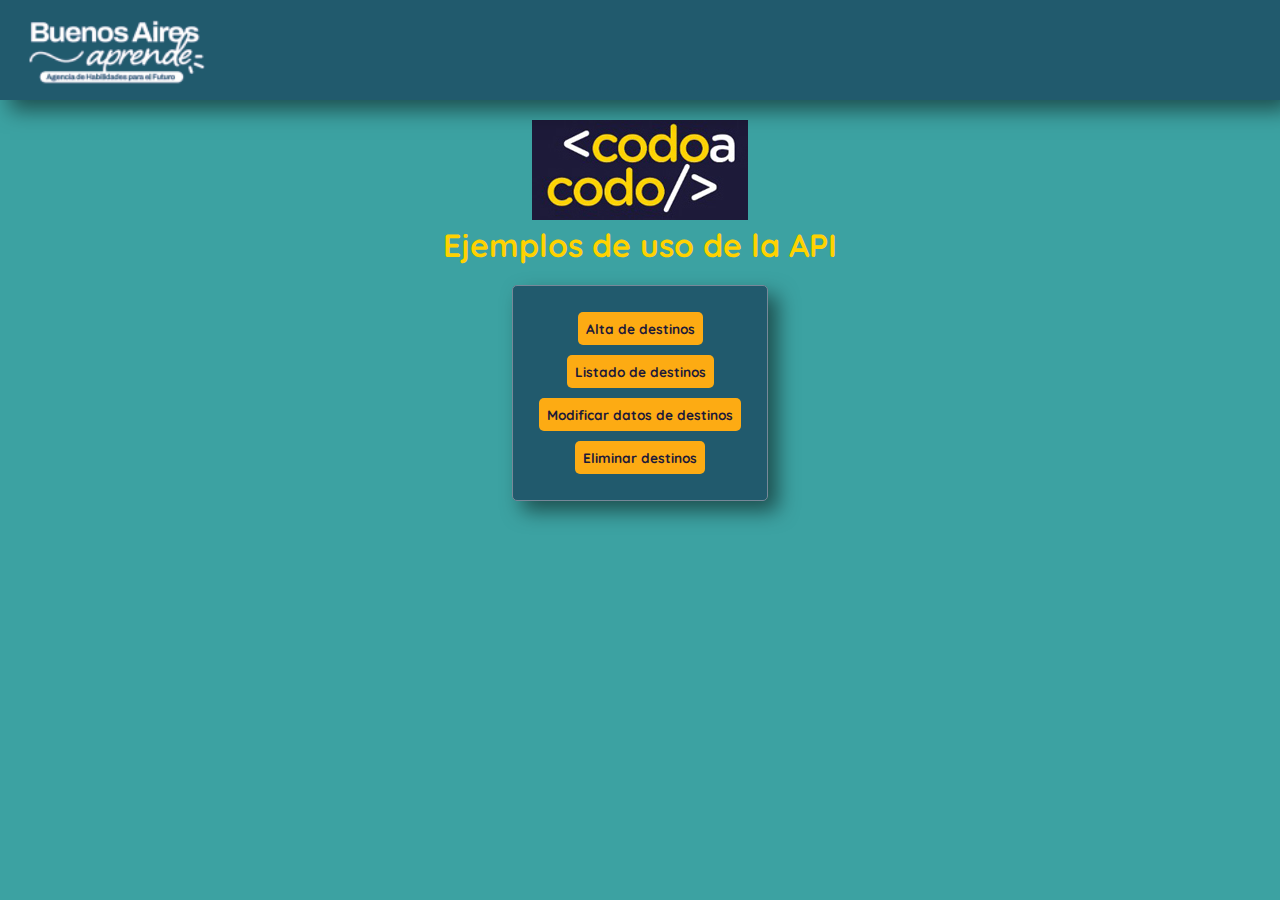
<file: index.html>
<!DOCTYPE html>
<html lang="es">

<head>
    <meta charset="UTF-8">
    <meta name="viewport" content="width=device-width, initial-scale=1.0">
    <title>Ejemplo de uso de la API 🚀</title>
    <link rel="stylesheet" href="./static/css/estilos.css">
</head>

<body>
    <header>
        <nav class="navbar-index">
            <img class="logo-nav" src="./static/imagenes/logos-nav.webp" alt="logo agencia de aprendizaje">
        </nav>
    </header>

    <div>
        <div class="logo-centrado">
            <img src="./static/imagenes/logo_Codo.jpg" alt="logo">
        </div>
        <h1>Ejemplos de uso de la API</h1><br>
        <table>
            <tr>
                <td class="contenedor-centrado"><a href="altas.html">Alta de destinos</a></td>
            </tr>
            <tr>
                <td class="contenedor-centrado"><a href="listado.html">Listado de destinos</a></td>
            </tr>
            <tr>
                <td class="contenedor-centrado"><a href="modificaciones.html">Modificar datos de destinos</a></td>
            </tr>
            <tr>
                <td class="contenedor-centrado"><a href="listadoEliminar.html">Eliminar destinos</a></td>
            </tr>
        </table>
    </div>
</body>

</html>
</file>
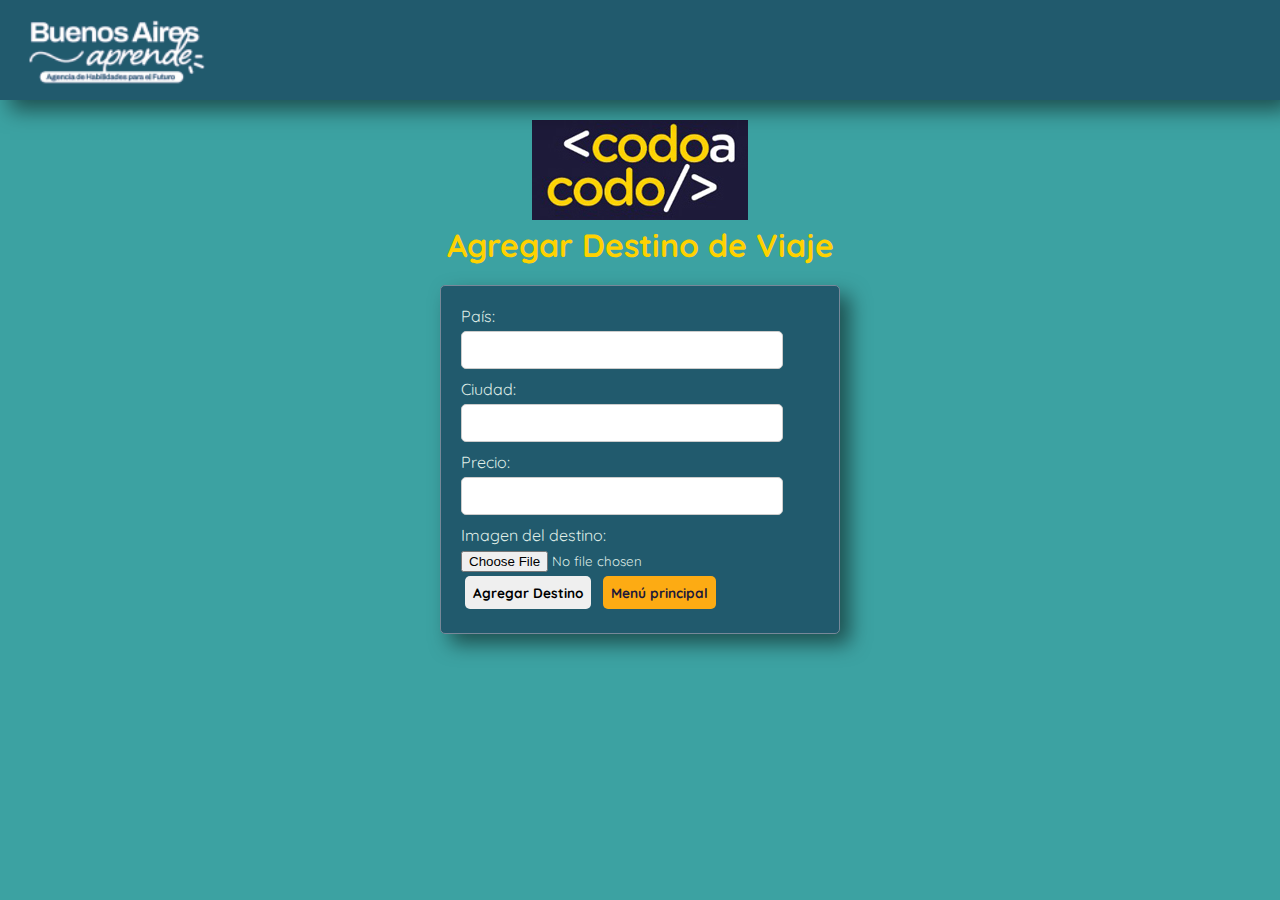
<file: altas.html>
<!DOCTYPE html>
<html lang="es">

<head>
    <meta charset="UTF-8">
    <meta http-equiv="X-UA-Compatible" content="IE=edge">
    <meta name="viewport" content="width=device-width, initial-scale=1.0">
    <title>Agregar Destino 🌍</title>
    <link rel="stylesheet" href="./static/css/estilos.css">
</head>

<body>
    <header>
        <nav class="navbar-index ">
            <img class="logo-nav" src="./static/imagenes/logos-nav.webp" alt="logo agencia de aprendizaje">
        </nav>
    </header>

    <div class="logo-centrado">
        <img src="./static/imagenes/logo_Codo.jpg" alt="logo">
    </div>
    <h1>Agregar Destino de Viaje</h1><br>

    <!-- enctype="multipart/form-data" es necesario para enviar archivos al backend. -->
    <form id="formulario" enctype="multipart/form-data">
        
        <label for="pais">País:</label>
        <input type="text" id="pais" name="pais" required><br>

        <label for="ciudad">Ciudad:</label>
        <input type="text" id="ciudad" name="ciudad" required><br>

        <label for="precio">Precio:</label>
        <input type="number" step="0.01" id="precio" name="precio" required><br>

        <label for="imagenDestino">Imagen del destino:</label>
        <input type="file" id="imagenDestino" name="imagen">
        
        <button type="submit">Agregar Destino</button>
        <a href="index.html">Menú principal</a>
    </form>
    
    <script>
        const URL = "http://127.0.0.1:5000/"
        // const URL = "https://juanpablocodo.pythonanywhere.com/"

        // Al subir al servidor, deberá utilizarse la siguiente ruta. USUARIO debe ser reemplazado por el nombre de usuario de Pythonanywhere
        // const URL = "https://USUARIO.pythonanywhere.com/"
        

        // Capturamos el evento de envío del formulario
        document.getElementById('formulario').addEventListener('submit', function (event) {
            event.preventDefault(); // Evitamos que se envíe el form 

            var formData = new FormData(this);
    
            // Realizamos la solicitud POST al servidor
            fetch(URL + 'destinos', {
                method: 'POST',
                body: formData // Aquí enviamos formData. Dado que formData puede contener archivos, no se utiliza JSON.
            })

            // Después de realizar la solicitud POST, se utiliza el método then() para manejar la respuesta del servidor.
            .then(function (response) {
                    if (response.ok) { 
                        // Si la respuesta es exitosa, convierte los datos de la respuesta a formato JSON.
                        return response.json(); 
                    } else {
                        // Si hubo un error, lanzar explícitamente una excepción
                        // para ser "catcheada" más adelante
                        throw new Error('Error al agregar el destino.');
                    }
            })

                // Respuesta OK, muestra una alerta informando que el destino se agregó correctamente y limpia los campos del formulario para que puedan ser utilizados para un nuevo destino.
                .then(function (data) {
                    alert('Destino agregado correctamente.');
                })

                // En caso de error, mostramos una alerta con un mensaje de error.
                .catch(function (error) {
                    alert('Error al agregar el destino.');
                })

                // Limpiar el formulario en ambos casos (éxito o error)
                .finally(function () {
                    document.getElementById('pais').value = "";
                    document.getElementById('ciudad').value = "";
                    document.getElementById('precio').value = "";
                    document.getElementById('imagenDestino').value = "";
                });
        })
    </script>
</body>

</html>
</file>
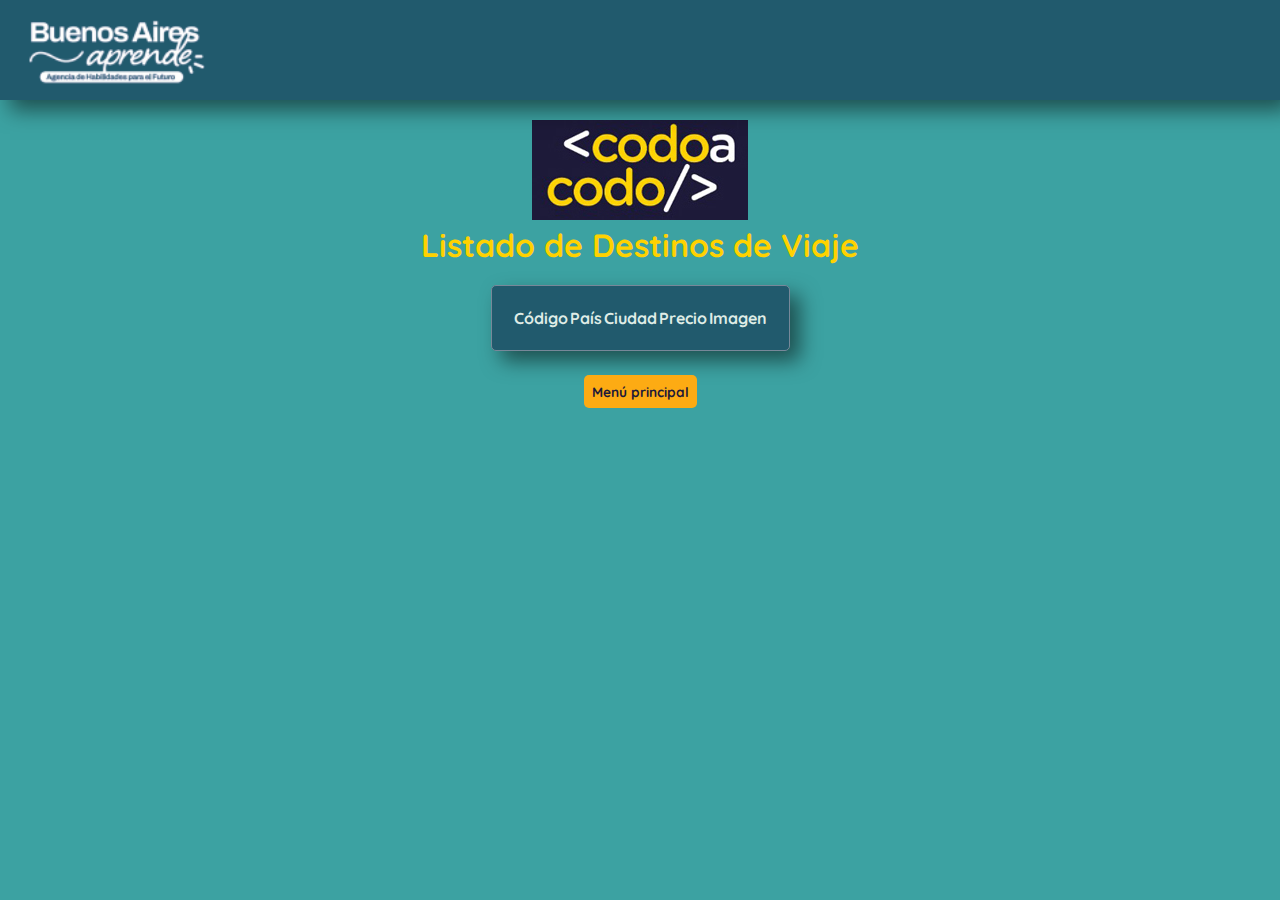
<file: listado.html>
<!DOCTYPE html>
<html lang="es">

<head>
    <meta charset="UTF-8">
    <meta name="viewport" content="width=device-width, initial-scale=1.0">
    <title>Listado de Destinos 🚀</title>
    <link rel="stylesheet" href="./static/css/estilos.css">
</head>

<body>
    <header>
        <nav class="navbar-index ">
            <img class="logo-nav" src="./static/imagenes/logos-nav.webp" alt="logo agencia de aprendizaje">
        </nav>
    </header>

    <div class="logo-centrado">
        <img src="./static/imagenes/logo_Codo.jpg" alt="logo">
    </div>
    <h1>Listado de Destinos de Viaje</h1><br>

    <table>
        <thead>
            <tr>
                <th>Código</th>
                <th>País</th>
                <th>Ciudad</th>
                <th align="right">Precio</th>
                <th>Imagen</th>
            </tr>
        </thead>
        <tbody id="tablaDestinos"></tbody>
    </table><br>

    <div class="contenedor-centrado">
        <a href="index.html">Menú principal</a>
    </div>

    <script>
        const URL = "http://127.0.0.1:5000/";
        // const URL = "https://juanpablocodo.pythonanywhere.com/";

        // Al subir al servidor, deberá utilizarse la siguiente ruta. USUARIO debe ser reemplazado por el nombre de usuario de Pythonanywhere
        // const URL = "https://USUARIO.pythonanywhere.com/";

        // Realizamos la solicitud GET al servidor para obtener todos los destinos de viaje.
        fetch(URL + 'destinos')
            .then(function (response) {
                if (response.ok) {
                    return response.json(); // Convierte la respuesta a JSON si es exitosa.
                } else {
                    throw new Error('Error al obtener los destinos.'); // Lanza un error si la respuesta no es exitosa.
                }
            })
            .then(function (data) {
                let tablaDestinos = document.getElementById('tablaDestinos'); // Obtiene la referencia a la tabla en el HTML.

                // Itera sobre cada destino y crea filas para la tabla.
                for (let destino of data) {
                    let fila = document.createElement('tr'); // Crea una nueva fila para cada destino.

                    // Llena la fila con los datos del destino.
                    fila.innerHTML = '<td>' + destino.codigo + '</td>' +
                        '<td>' + destino.pais + '</td>' +
                        '<td>' + destino.ciudad + '</td>' +
                        '<td align="right">' + destino.precio + '</td>' +
                        '<td><img src="./static/imagenes/' + destino.imagen_url + '" alt="Imagen del destino" style="width: 100px;"></td>';

                    tablaDestinos.appendChild(fila); // Agrega la fila a la tabla de destinos.
                }
            })
            .catch(function (error) {
                alert('Error al obtener los destinos.'); // Maneja errores mostrando una alerta.
            });
    </script>
</body>

</html>
</file>
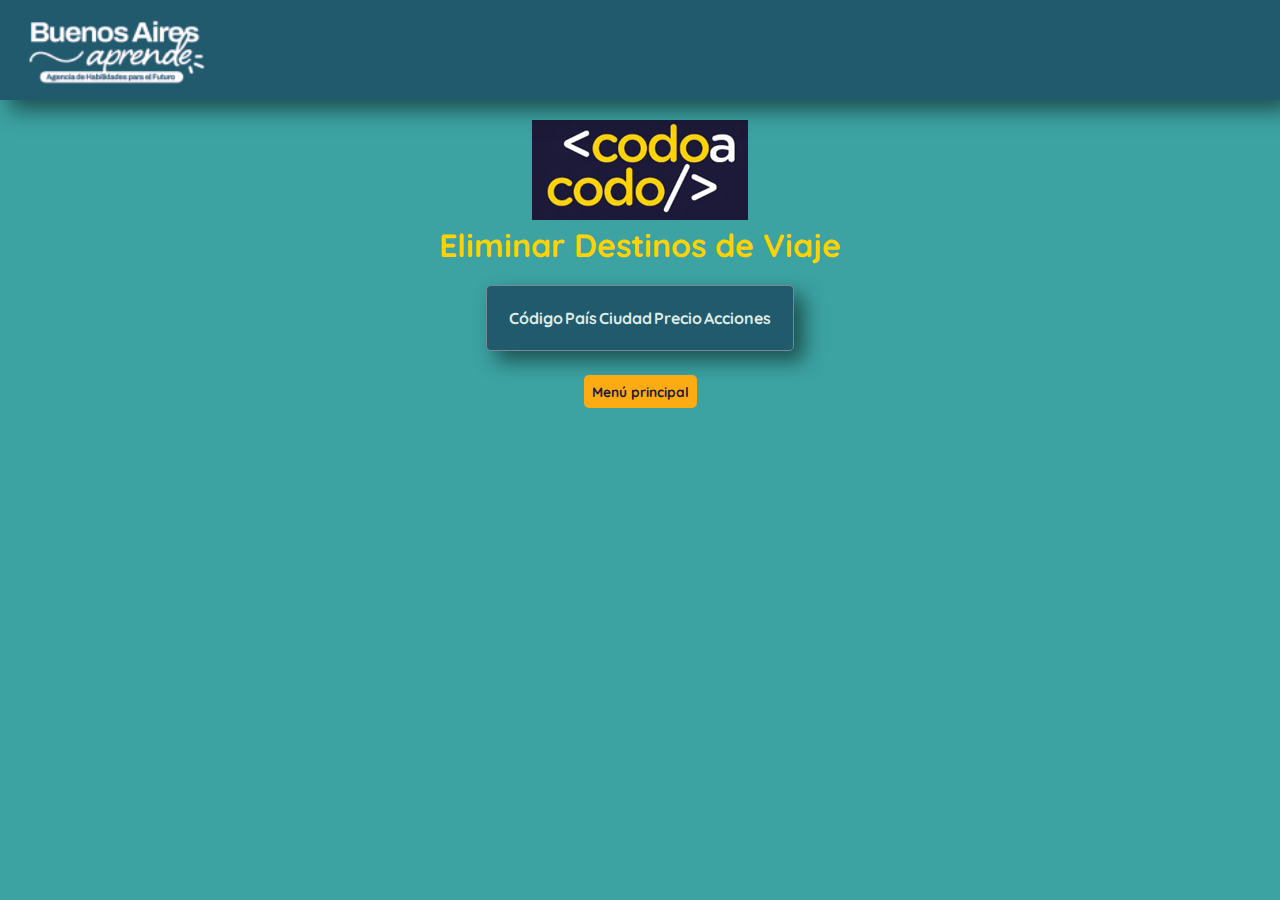
<file: listadoEliminar.html>
<!DOCTYPE html>
<html lang="es">

<head>
    <meta charset="UTF-8">
    <meta http-equiv="X-UA-Compatible" content="IE=edge">
    <meta name="viewport" content="width=device-width, initial-scale=1.0">
    <title>Eliminar Destinos de Viaje 🚀</title>
    <link rel="stylesheet" href="./static/css/estilos.css">
</head>

<body>
    <header>
        <nav class="navbar-index">
            <img class="logo-nav" src="./static/imagenes/logos-nav.webp" alt="logo agencia de aprendizaje">
        </nav>
    </header>

    <div class="logo-centrado">
        <img src="./static/imagenes/logo_Codo.jpg" alt="logo">
    </div>
    <h1>Eliminar Destinos de Viaje</h1><br>

    <table id="destinos-table">
        <thead>
            <tr>
                <th>Código</th>
                <th>País</th>
                <th>Ciudad</th>
                <th align="right">Precio</th>
                <th>Acciones</th>
            </tr>
        </thead>
        <tbody>
        </tbody>
    </table><br>

    <div class="contenedor-centrado">
        <a href="index.html">Menú principal</a>
    </div>

    <script>
        const URL = "http://127.0.0.1:5000/";
        // const URL = "https://juanpablocodo.pythonanywhere.com/";

        // Obtiene la lista de destinos de viaje desde el servidor
        function obtenerDestinos() {
            fetch(URL + 'destinos')
                .then(response => {
                    if (response.ok) { return response.json(); }
                })
                .then(data => {
                    const destinosTable = document.getElementById('destinos-table').getElementsByTagName('tbody')[0];
                    destinosTable.innerHTML = '';
                    data.forEach(destino => {
                        const row = destinosTable.insertRow();
                        row.innerHTML = `
                            <td>${destino.codigo}</td>
                            <td>${destino.pais}</td>
                            <td>${destino.ciudad}</td>
                            <td align="right">${destino.precio}</td>
                            <td><button onclick="eliminarDestino('${destino.codigo}')">Eliminar</button></td>
                        `;
                    });
                })
                .catch(error => {
                    console.log('Error:', error);
                    alert('Error al obtener los destinos de viaje.');
                });
        }

        // Función para eliminar un destino de viaje por su código
        function eliminarDestino(codigo) {
            if (confirm('¿Estás seguro de que quieres eliminar este destino de viaje?')) {
                fetch(URL + `destinos/${codigo}`, { method: 'DELETE' })
                    .then(response => {
                        if (response.ok) {
                            obtenerDestinos(); // Actualiza la lista de destinos después de eliminar uno.
                            alert('Destino de viaje eliminado correctamente.');
                        }
                    })
                    .catch(error => {
                        alert('Error al eliminar el destino de viaje.');
                    });
            }
        }

        // Cargar la lista de destinos de viaje cuando la página se carga completamente.
        document.addEventListener('DOMContentLoaded', obtenerDestinos);
    </script>
</body>

</html>
</file>
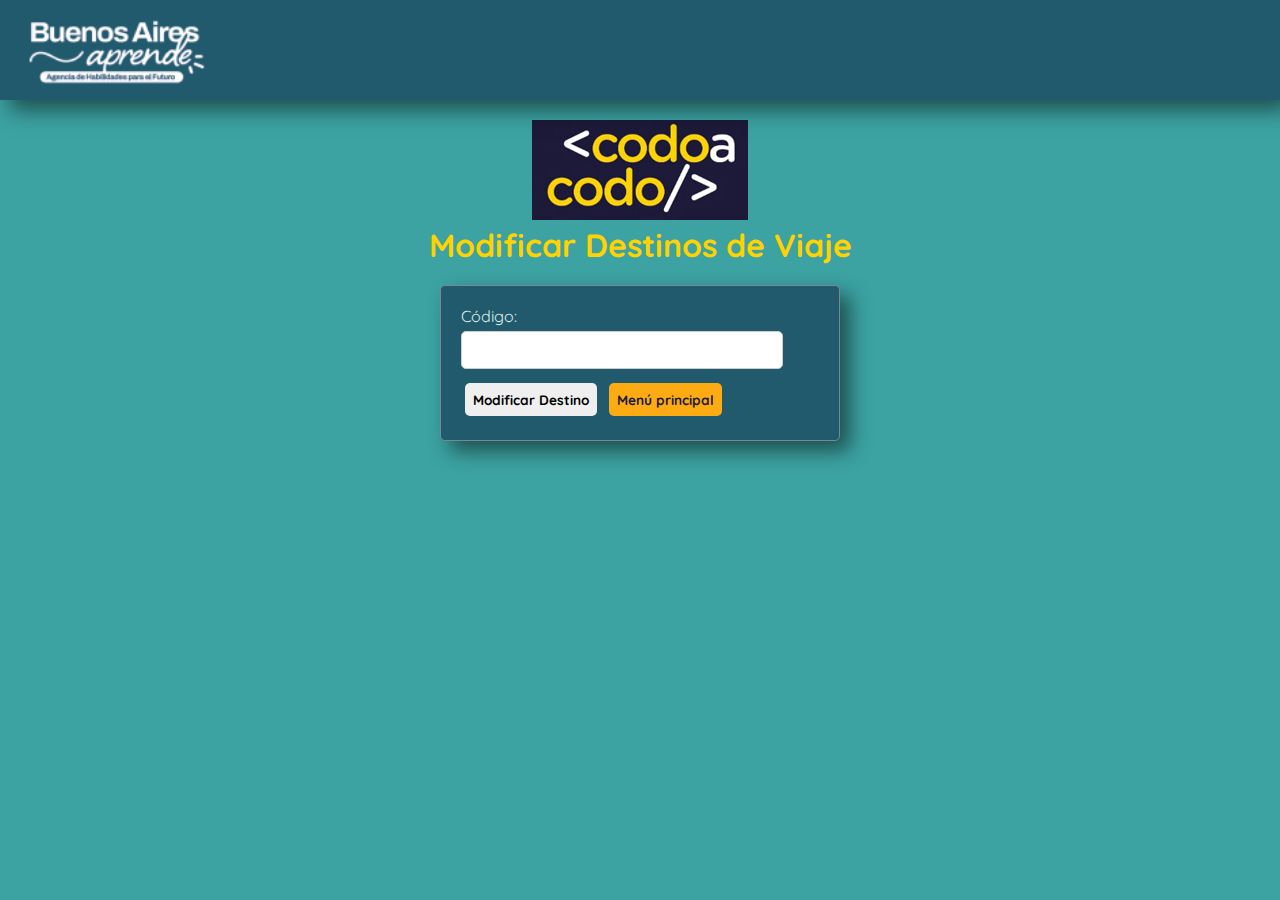
<file: modificaciones.html>
<!DOCTYPE html>
<html lang="es">

<head>
    <meta charset="UTF-8">
    <meta http-equiv="X-UA-Compatible" content="IE=edge">
    <meta name="viewport" content="width=device-width, initial-scale=1.0">
    <title>Modificar Destinos de Viaje 🚀</title>
    <link rel="stylesheet" href="./static/css/estilos.css">
</head>

<body>
    <header>
        <nav class="navbar-index">
            <img class="logo-nav" src="./static/imagenes/logos-nav.webp" alt="logo agencia de aprendizaje">
        </nav>
    </header>

    <div class="logo-centrado">
        <img src="./static/imagenes/logo_Codo.jpg" alt="logo">
    </div>
    <h1>Modificar Destinos de Viaje</h1><br>

    <!-- Contenedor principal que será controlado por JavaScript. Este contenedor tendrá dos formularios. -->
    <div id="app">
        <!-- Primer formulario: Selector de destino de viaje. Llama a la función obtenerDestino cuando se envíe el formulario -->
        <form id="form-obtener-destino">
            <label for="codigo">Código:</label>
            <input type="text" id="codigo" required><br>
            <button type="submit">Modificar Destino</button> <a href="index.html">Menú principal</a>
        </form>

        <!-- Segundo formulario: se muestra solo si mostrarDatosDestino es verdadero. Llama a la función guardarCambios -->
        <div id="datos-destino" style="display: none;">
            <h2>Datos del Destino de Viaje</h2>
            <form id="form-guardar-cambios">
                <label for="paisModificar">País:</label>
                <input type="text" id="paisModificar" required><br>

                <label for="ciudadModificar">Ciudad:</label>
                <input type="text" id="ciudadModificar" required><br>

                <label for="precioModificar">Precio:</label>
                <input type="number" step="0.01" id="precioModificar" required><br>

                <!-- Imagen actual del destino - Debe comentarse al subirse al servidor-->
                <img id="imagen-actual" style="max-width: 200px; display: none;">
                <!-- Vista previa de la nueva imagen seleccionada -->
                <img id="imagen-vista-previa" style="max-width: 200px; display: none;">

                <!-- Input para nueva imagen -->
                <label for="nuevaImagen">Nueva Imagen:</label>
                <input type="file" id="nuevaImagen"><br>

                <br>
                <button type="submit">Guardar Cambios</button>
                <a href="modificaciones.html">Cancelar</a>
            </form>
        </div>
    </div>
    <script>
        const URL = "http://127.0.0.1:5000/";
        // const URL = "https://juanpablocodo.pythonanywhere.com/";

        // Variables de estado para controlar la visibilidad y los datos del formulario
        let codigo = '';
        let pais = '';
        let ciudad = '';
        let precio = '';
        let imagen_url = '';
        let imagenSeleccionada = null;
        let imagenUrlTemp = null;
        let mostrarDatosDestino = false;

        document.getElementById('form-obtener-destino').addEventListener('submit', obtenerDestino);
        document.getElementById('form-guardar-cambios').addEventListener('submit', guardarCambios);
        document.getElementById('nuevaImagen').addEventListener('change', seleccionarImagen);

        // Se ejecuta cuando se envía el formulario de consulta. Realiza una solicitud GET a la API y obtiene los datos del destino de viaje correspondiente al código ingresado.
        function obtenerDestino(event) {
            event.preventDefault();
            codigo = document.getElementById('codigo').value;
            fetch(URL + 'destinos/' + codigo)
                .then(response => {
                    if (response.ok) {
                        return response.json()
                    } else {
                        throw new Error('Error al obtener los datos del destino de viaje.')
                    }
                })
                .then(data => {
                    pais = data.pais;
                    ciudad = data.ciudad;
                    precio = data.precio;
                    imagen_url = data.imagen_url;
                    mostrarDatosDestino = true; // Activa la vista del segundo formulario
                    mostrarFormulario();
                })
                .catch(error => {
                    alert('Código no encontrado.');
                });
        }

        // Muestra el formulario con los datos del destino de viaje
        function mostrarFormulario() {
            if (mostrarDatosDestino) {
                document.getElementById('paisModificar').value = pais;
                document.getElementById('ciudadModificar').value = ciudad;
                document.getElementById('precioModificar').value = precio;

                const imagenActual = document.getElementById('imagen-actual');
                if (imagen_url && !imagenSeleccionada) { // Verifica si imagen_url no está vacía y no se ha seleccionado una imagen
                    imagenActual.src = './static/imagenes/' + imagen_url;
                    // Al subir al servidor, deberá utilizarse la siguiente ruta. USUARIO debe ser reemplazado por el nombre de usuario de Pythonanywhere
                    // imagenActual.src = 'https://www.pythonanywhere.com/user/USUARIO/files/home/USUARIO/mysite/static/imagenes/' + imagen_url;
                    imagenActual.style.display = 'block'; // Muestra la imagen actual
                } else {
                    imagenActual.style.display = 'none'; // Oculta la imagen si no hay URL
                }

                document.getElementById('datos-destino').style.display = 'block';
            } else {
                document.getElementById('datos-destino').style.display = 'none';
            }
        }

        // Se activa cuando el usuario selecciona una imagen para cargar.
        function seleccionarImagen(event) {
            const file = event.target.files[0];
            imagenSeleccionada = file;
            imagenUrlTemp = URL.createObjectURL(file); // Crea una URL temporal para la vista previa

            const imagenVistaPrevia = document.getElementById('imagen-vista-previa');
            imagenVistaPrevia.src = imagenUrlTemp;
            imagenVistaPrevia.style.display = 'block';
        }

        // Se usa para enviar los datos modificados del destino de viaje al servidor.
        function guardarCambios(event) {
            event.preventDefault();

            const formData = new FormData();
            formData.append('codigo', codigo);
            formData.append('pais', document.getElementById('paisModificar').value);
            formData.append('ciudad', document.getElementById('ciudadModificar').value);
            formData.append('precio', document.getElementById('precioModificar').value);

            // Si se ha seleccionado una imagen nueva, la añade al formData. 
            if (imagenSeleccionada) {
                formData.append('imagen', imagenSeleccionada, imagenSeleccionada.name);
            }

            fetch(URL + 'destinos/' + codigo, {
                method: 'PUT',
                body: formData,
            })
                .then(response => {
                    if (response.ok) {
                        return response.json()
                    } else {
                        throw new Error('Error al guardar los cambios del destino de viaje.')
                    }
                })
                .then(data => {
                    alert('Destino de viaje actualizado correctamente.');
                    limpiarFormulario();
                })
                .catch(error => {
                    console.error('Error:', error);
                    alert('Error al actualizar el destino de viaje.');
                });
        }

        // Restablece todas las variables relacionadas con el formulario a sus valores iniciales, lo que efectivamente "limpia" el formulario.
        function limpiarFormulario() {
            document.getElementById('codigo').value = '';
            document.getElementById('paisModificar').value = '';
            document.getElementById('ciudadModificar').value = '';
            document.getElementById('precioModificar').value = '';
            document.getElementById('nuevaImagen').value = '';

            const imagenActual = document.getElementById('imagen-actual');
            imagenActual.style.display = 'none';

            const imagenVistaPrevia = document.getElementById('imagen-vista-previa');
            imagenVistaPrevia.style.display = 'none';

            codigo = '';
            pais = '';
            ciudad = '';
            precio = '';
            imagen_url = '';
            imagenSeleccionada = null;
            imagenUrlTemp = null;
            mostrarDatosDestino = false;

            document.getElementById('datos-destino').style.display = 'none';
        }
    </script>
</body>

</html>
</file>
<file: static/css/estilos.css>
/* Estilos para todo el proyecto */
@import url('https://fonts.googleapis.com/css2?family=Quicksand:wght@300;400;500;600;700&display=swap');
* {
    font-family: 'Quicksand', sans-serif;
    margin: 0;
    padding: 0;
    box-sizing: border-box;
}

body {
    background-color: #3ca2a2; /* Color de fondo del segundo ejemplo */
    color: #DFECE6; /* Color de texto del segundo ejemplo */
}

.contenedor-centrado {
    display: flex;
    width: 100%;
    justify-content: center;
}

.logo-centrado {
    display: flex;
    justify-content: center;
    align-items: center;
    margin-bottom: 5px;
    margin-top: 120px;
}

.navbar-index {
    margin: 0;
    padding: 0;
    top: 0;
    width: 100vw;
    height: 100px;
    background-color: #215A6D; /* Color de fondo de la barra de navegación */
    display: flex;
    justify-content: flex-start;
    align-items: center;
    overflow: hidden;
    margin-bottom: 20px;
    position: fixed !important;
    box-shadow: 10px 10px 20px rgba(0, 0, 0, 0.5);
}

.logo-nav {
    height: 80%;
    overflow: hidden;
    margin-left: 1em;
}

p {
    font-family: 'Times New Roman', Times, serif;
    background-color: #f9f9f9;
    max-width: 400px;
    margin: 0 auto;
    padding: 20px;
}

h1, h2, h3, h4, h5, h6 {
    text-align: center;
    color: #ffd200;
}

form {
    max-width: 400px;
    margin: 0 auto;
    padding: 20px;
    background-color: #215A6D; /* Color de fondo del formulario */
    border: 1px solid lightslategray;
    border-radius: 5px;
    box-shadow: 10px 10px 20px rgba(0, 0, 0, 0.5);
}

table {
    max-width: 90%;
    margin: 0 auto;
    padding: 20px;
    background-color: #215A6D; /* Color de fondo de la tabla */
    border: 1px solid lightslategray;
    border-radius: 5px;
    box-shadow: 10px 10px 20px rgba(0, 0, 0, 0.5);
}

label {
    display: block;
    margin-bottom: 5px;
    color: #DFECE6; /* Color de texto para etiquetas */
}

input[type="text"],
input[type="number"],
textarea {
    width: 90%;
    padding: 10px;
    margin-bottom: 10px;
    border: 1px solid #cccccc;
    border-radius: 5px;
}

input[type="submit"],
button,
a {
    padding: 8px;
    margin: 4px;
    border: none;
    border-radius: 5px;
    cursor: pointer;
    text-decoration: none;
    font-size: 85%;
    font-weight: 800;
}

input[type="submit"] {
    background-color: #007bff;
    color: #ffffff;
}

input[type="submit"]:hover,
button:hover,
a:hover {
    background-color: #0056b3;
}

a {
    background-color: #fdab13;
    color: #1d1a39;
}

a:hover {
    background-color: #1d1a39;
    color: #fdab13;
}
</file>
